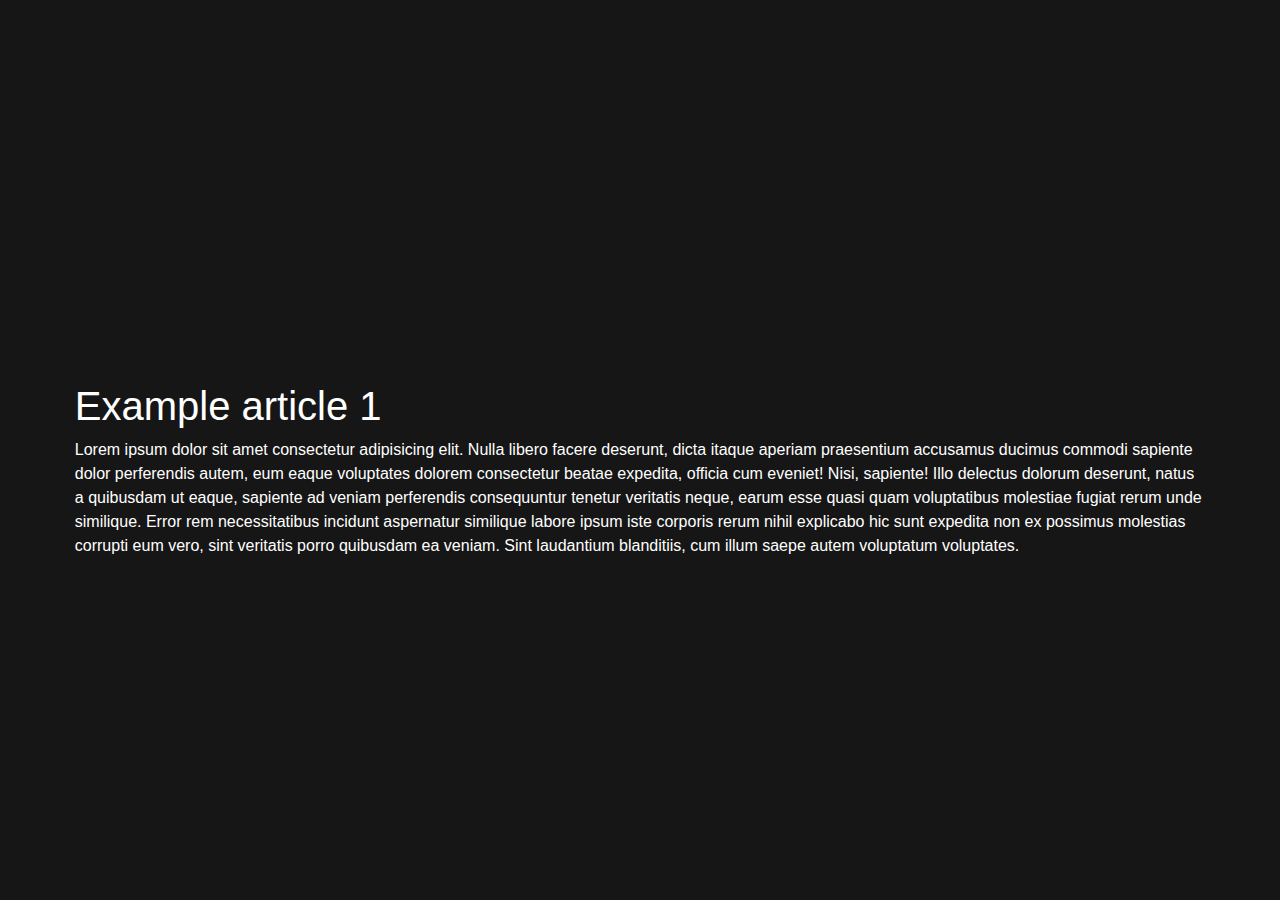
<file: ex1.html>
<!DOCTYPE html>
<html lang="en">
  <head>
    <script src="https://code.jquery.com/jquery-3.6.3.js"></script>
    <meta charset="UTF-8" />
    <meta http-equiv="X-UA-Compatible" content="IE=edge" />
    <meta name="viewport" content="width=device-width, initial-scale=1.0" />
    <link
      rel="stylesheet"
      href="https://cdn.jsdelivr.net/npm/bootstrap@5.2.3/dist/css/bootstrap.min.css"
    />

    <link
      rel="stylesheet"
      href="https://cdn.jsdelivr.net/npm/bootstrap-icons@1.10.3/font/bootstrap-icons.css"
    />
    <script src="../js/lmao.js"></script>
    <link rel="stylesheet" href="../css/style.css" />
    <title>Clarins Cosmetics</title>
  </head>
  <body>
    <div class="container-fluid text-white">
        <h1>Example article 1</h1>
        <p>Lorem ipsum dolor sit amet consectetur adipisicing elit. Nulla libero facere deserunt, dicta itaque aperiam praesentium accusamus ducimus commodi sapiente dolor perferendis autem, eum eaque voluptates dolorem consectetur beatae expedita, officia cum eveniet! Nisi, sapiente! Illo delectus dolorum deserunt, natus a quibusdam ut eaque, sapiente ad veniam perferendis consequuntur tenetur veritatis neque, earum esse quasi quam voluptatibus molestiae fugiat rerum unde similique. Error rem necessitatibus incidunt aspernatur similique labore ipsum iste corporis rerum nihil explicabo hic sunt expedita non ex possimus molestias corrupti eum vero, sint veritatis porro quibusdam ea veniam. Sint laudantium blanditiis, cum illum saepe autem voluptatum voluptates.</p>
    </div>
    <script src="https://code.jquery.com/jquery-3.6.3.js"></script>
    <script src="https://cdn.jsdelivr.net/npm/bootstrap@5.2.3/dist/js/bootstrap.bundle.min.js"></script>
  </body>
</html>
</file>
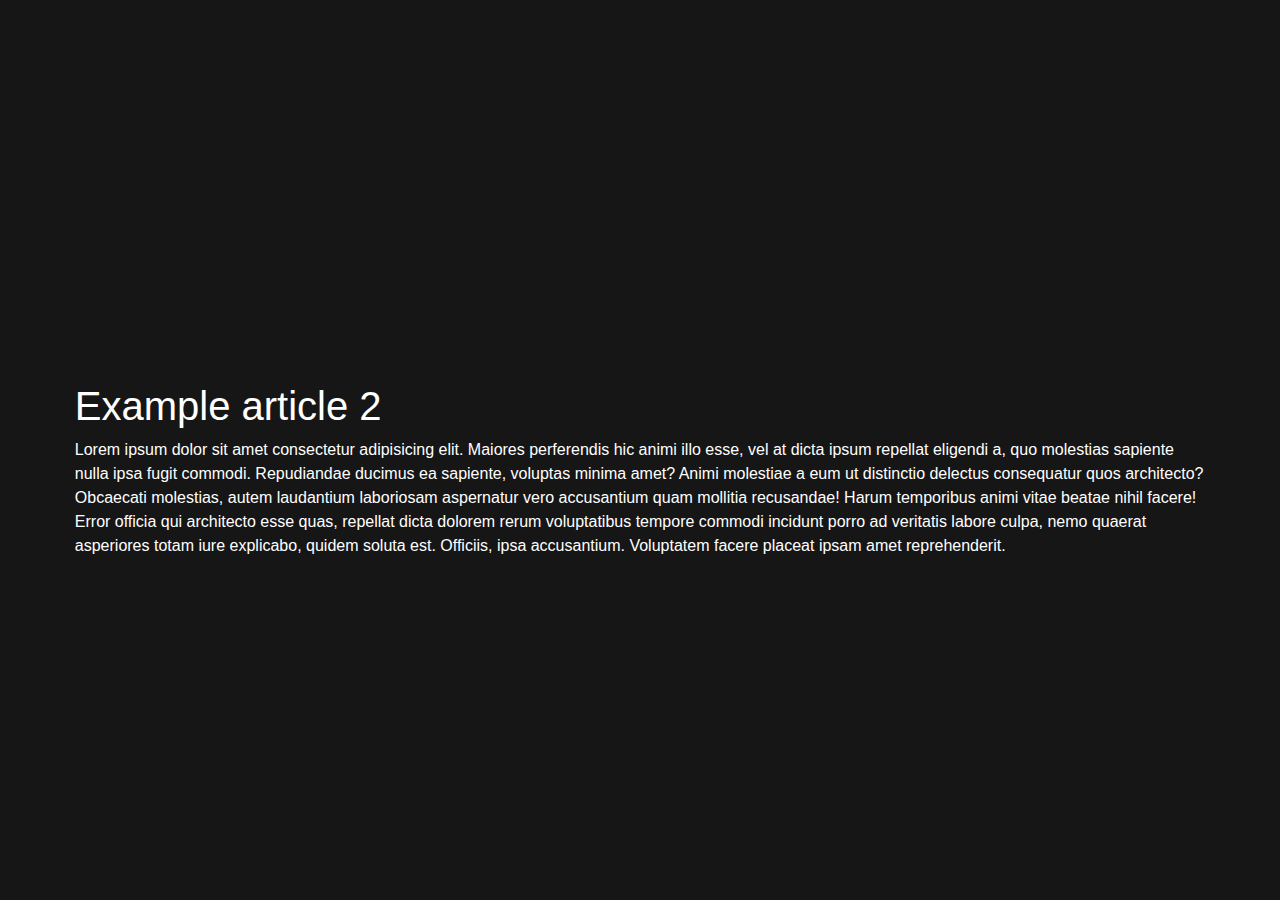
<file: ex2.html>
<!DOCTYPE html>
<html lang="en">
  <head>
    <script src="https://code.jquery.com/jquery-3.6.3.js"></script>
    <meta charset="UTF-8" />
    <meta http-equiv="X-UA-Compatible" content="IE=edge" />
    <meta name="viewport" content="width=device-width, initial-scale=1.0" />
    <link
      rel="stylesheet"
      href="https://cdn.jsdelivr.net/npm/bootstrap@5.2.3/dist/css/bootstrap.min.css"
    />

    <link
      rel="stylesheet"
      href="https://cdn.jsdelivr.net/npm/bootstrap-icons@1.10.3/font/bootstrap-icons.css"
    />
    <script src="../js/lmao.js"></script>
    <link rel="stylesheet" href="../css/style.css" />
    <title>Clarins Cosmetics</title>
  </head>
  <body>
    <div class="container-fluid text-white">
        <h1>Example article 2</h1>
        <p>Lorem ipsum dolor sit amet consectetur adipisicing elit. Maiores perferendis hic animi illo esse, vel at dicta ipsum repellat eligendi a, quo molestias sapiente nulla ipsa fugit commodi. Repudiandae ducimus ea sapiente, voluptas minima amet? Animi molestiae a eum ut distinctio delectus consequatur quos architecto? Obcaecati molestias, autem laudantium laboriosam aspernatur vero accusantium quam mollitia recusandae! Harum temporibus animi vitae beatae nihil facere! Error officia qui architecto esse quas, repellat dicta dolorem rerum voluptatibus tempore commodi incidunt porro ad veritatis labore culpa, nemo quaerat asperiores totam iure explicabo, quidem soluta est. Officiis, ipsa accusantium. Voluptatem facere placeat ipsam amet reprehenderit.</p>
    </div>
    <script src="https://code.jquery.com/jquery-3.6.3.js"></script>
    <script src="https://cdn.jsdelivr.net/npm/bootstrap@5.2.3/dist/js/bootstrap.bundle.min.js"></script>
  </body>
</html>
</file>
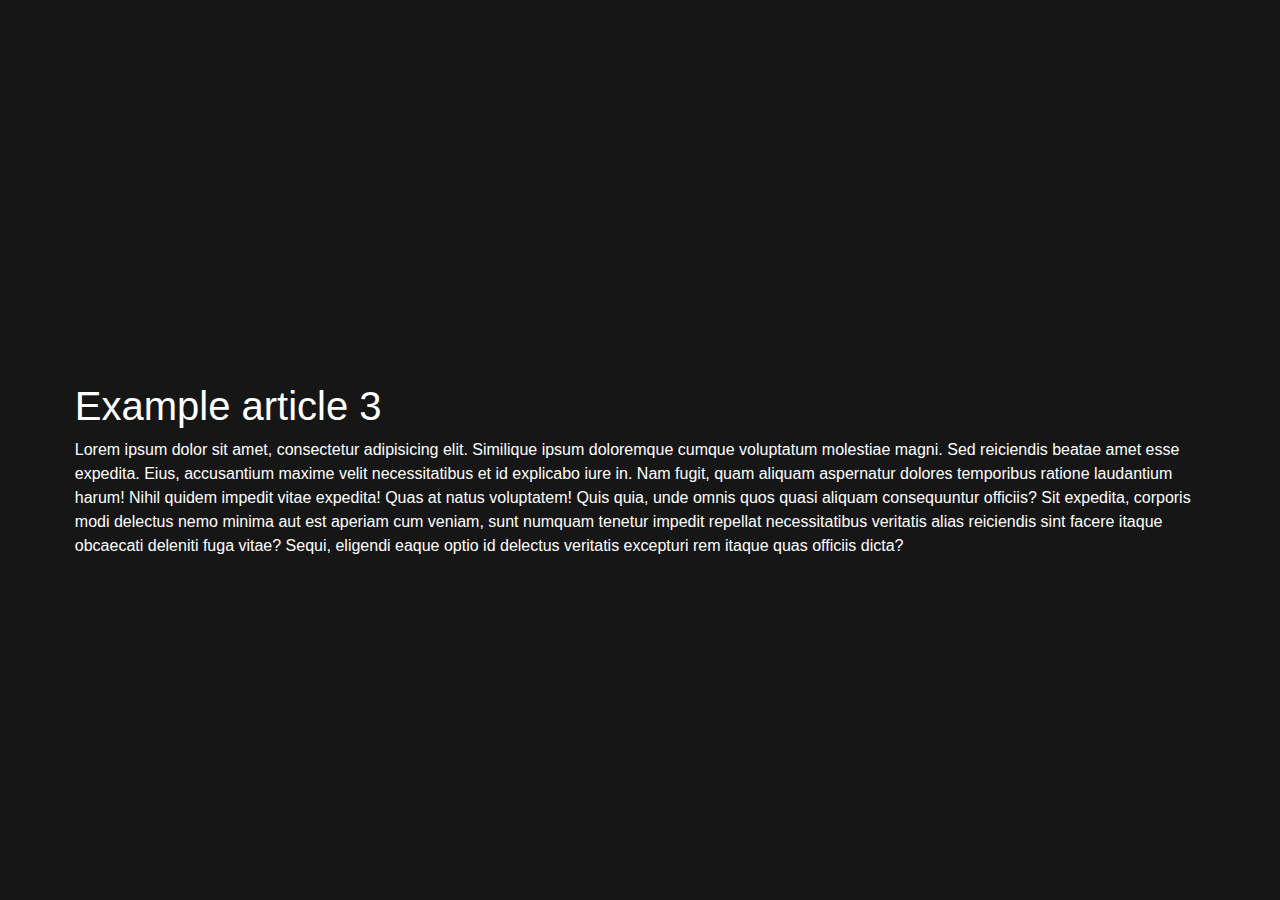
<file: ex3.html>
<!DOCTYPE html>
<html lang="en">
  <head>
    <script src="https://code.jquery.com/jquery-3.6.3.js"></script>
    <meta charset="UTF-8" />
    <meta http-equiv="X-UA-Compatible" content="IE=edge" />
    <meta name="viewport" content="width=device-width, initial-scale=1.0" />
    <link
      rel="stylesheet"
      href="https://cdn.jsdelivr.net/npm/bootstrap@5.2.3/dist/css/bootstrap.min.css"
    />

    <link
      rel="stylesheet"
      href="https://cdn.jsdelivr.net/npm/bootstrap-icons@1.10.3/font/bootstrap-icons.css"
    />
    <script src="../js/lmao.js"></script>
    <link rel="stylesheet" href="../css/style.css" />
    <title>Clarins Cosmetics</title>
  </head>
  <body>
    <div class="container-fluid text-white">
        <h1>Example article 3</h1>
        <p>Lorem ipsum dolor sit amet, consectetur adipisicing elit. Similique ipsum doloremque cumque voluptatum molestiae magni. Sed reiciendis beatae amet esse expedita. Eius, accusantium maxime velit necessitatibus et id explicabo iure in. Nam fugit, quam aliquam aspernatur dolores temporibus ratione laudantium harum! Nihil quidem impedit vitae expedita! Quas at natus voluptatem! Quis quia, unde omnis quos quasi aliquam consequuntur officiis? Sit expedita, corporis modi delectus nemo minima aut est aperiam cum veniam, sunt numquam tenetur impedit repellat necessitatibus veritatis alias reiciendis sint facere itaque obcaecati deleniti fuga vitae? Sequi, eligendi eaque optio id delectus veritatis excepturi rem itaque quas officiis dicta?</p>
    </div>
    <script src="https://code.jquery.com/jquery-3.6.3.js"></script>
    <script src="https://cdn.jsdelivr.net/npm/bootstrap@5.2.3/dist/js/bootstrap.bundle.min.js"></script>
  </body>
</html>
</file>
<file: css/style.css>
/* highlight nav */
.active {
  background-color: gray !important;
}

ul {
  margin: 0;
  padding: 0;
}

video {
  position: fixed;
  width: 100vw;
  top: 0;
  left: 0;
  z-index: -999;
}

body {
  /* background-image: url("../img/background.jpg") !important;
  background-repeat: no-repeat !important;*/
  display: flex;
  justify-content: center;
  align-items: center;
  flex-wrap: wrap;
  background: #161616;
  min-height: 100vh;
  padding-top: 5.5rem;
  padding-bottom: 2rem;
}

section::before {
  content: "";
  position: fixed;
  top: 0;
  left: 0;
  width: 100%;
  height: 100%;
  background: linear-gradient(#da22ff, #9733ee);
  clip-path: circle(30% at right 70%);
  z-index: -100;
  opacity: 30%;
}

section::after {
  content: "";
  position: fixed;
  top: 0;
  left: 0;
  width: 100%;
  height: 100%;
  background: linear-gradient(#e55d87, #5fc3e4);
  clip-path: circle(20% at 10% 10%);
  z-index: -100;
  opacity: 30%;
}

.boss {
  position: relative;
  z-index: 1;
  display: flex;
  justify-content: center;
  align-items: center;
  flex-wrap: wrap;
  margin: 40px 0;
}

.boss .slave {
  position: relative;
  width: 300px;
  height: 400px;
  background: rgba(255, 255, 255, 0.05);
  margin: 20px;
  box-shadow: 0 15px 35px rgba(0, 0, 0, 0.5);
  border-radius: 15px;
  display: flex;
  justify-content: center;
  align-items: center;
  backdrop-filter: blur(10px);
}

.boss .slave .content {
  position: relative;
  display: flex;
  justify-content: center;
  align-items: center;
  flex-direction: column;
  transition: 0.5s;
}

.boss .slave:hover .content {
  transform: translateY(-20px);
}

.boss .slave .content .imgBx {
  position: relative;
  width: 150px;
  height: 150px;
  overflow: hidden;
}

.boss .slave .content .imgBx img {
  position: absolute;
  top: 0;
  left: 0;
  width: 100%;
  height: 100%;
  object-fit: cover;
}

.boss .slave .content .contentBx h3 {
  color: #fff;
  text-transform: uppercase;
  letter-spacing: 2px;
  font-weight: 500;
  font-size: 18px;
  text-align: center;
  margin: 20px 0 10px;
  line-height: 1.1em;
}

.boss .slave .content .contentBx h3 span {
  font-size: 12px;
  font-weight: 300;
  text-transform: initial;
}

.boss .slave .sci {
  position: absolute;
  bottom: 50px;
  display: flex;
}

.boss .slave .sci li {
  list-style: none;
  margin: 0 10px;
  transform: translateY(40px);
  transition: 0.5s;
  opacity: 0;
}

.boss .slave:hover .sci li {
  transform: translateY(0px);
  opacity: 1;
  box-shadow: 0 4px 8px 0 rgba(0, 0, 0, 0.2), 0 6px 20px 0 blue;
}

.boss .slave .sci li a {
  color: #fff;
  font-size: 20px;
}

.boss .slave .ski {
  position: absolute;
  bottom: 50px;
  display: flex;
}

.boss .slave .ski li {
  transform: translateY(-40px);
  list-style: none;
  margin: 0 10px;
}


.boss .slave .ski li a {
  color: #fff;
  font-size: 20px;
}

/* product modal css */
#footer,
#top {
  background-color: gray;
}

#exclusive {
  font-family: Helvetica;
  color: #b6294f;
  font-size: 10px;
  position: absolute;
  top: 1em;
  left: 1em;
}

/* swiper css */
.swiper {
  width: 100%;
}

.swiper-slide {
  display: flex;
  background-color: #ccc;
  text-align: center;
  align-items: center;
  justify-content: center;
  font-size: 60px;
}

.modal-footer {
  font-size: larger;
  overflow: scroll;
  line-height: 20px;
  height: 10em;
}

.swiper-pagination {
  position: absolute;
  top: 10px;
  right: 10px;
  width: auto !important;
  left: auto !important;
  margin: 0;
}

/* Can't find the use of the code below 
.swiper-pagination-bullet {
  border-radius: 0;
  width: auto;
  height: 30px;
  opacity: 1;
}

.swiper-pagination-bullet-active {
  border: 1px solid blue;
} */

/* Bottom ticker css */

@-webkit-keyframes ticker {
  0% {
    -webkit-transform: translate3d(0, 0, 0);
    transform: translate3d(0, 0, 0);
    visibility: visible;
  }

  100% {
    -webkit-transform: translate3d(-100%, 0, 0);
    transform: translate3d(-100%, 0, 0);
  }
}

@keyframes ticker {
  0% {
    -webkit-transform: translate3d(0, 0, 0);
    transform: translate3d(0, 0, 0);
    visibility: visible;
  }

  100% {
    -webkit-transform: translate3d(-100%, 0, 0);
    transform: translate3d(-100%, 0, 0);
  }
}

.ticker-wrap {
  position: fixed;
  bottom: 0;
  width: 100%;
  overflow: hidden;
  height: 1.5rem;
  background-color: rgba(0, 0, 0, 0.9);
  padding-left: 100%;
  box-sizing: content-box;
  z-index: 999;
}

.ticker-wrap .ticker {
  display: inline-block;
  height: 1.5rem;
  line-height: 1.5rem;
  white-space: nowrap;
  padding-right: 100%;
  box-sizing: content-box;
  -webkit-animation-iteration-count: infinite;
  animation-iteration-count: infinite;
  -webkit-animation-timing-function: linear;
  animation-timing-function: linear;
  -webkit-animation-name: ticker;
  animation-name: ticker;
  -webkit-animation-duration: 20s;
  animation-duration: 20s;
}

.ticker-wrap .ticker__item {
  display: inline-block;
  padding: 0 2rem;
  font-size: 1.2rem;
  color: white;
}

h1,
h2,
p {
  padding: 0 5%;
}

/* Contact form css */
body {
  font-family: "Segoe UI", Tahoma, Geneva, Verdana, sans-serif;
}

.contact-form {
  padding: 30px 40px;
  background-color: #ffffff;
  border-radius: 12px;
  max-width: 400px;
}

.contact-form textarea {
  resize: none;
}

.contact-form .form-input,
.form-text-area {
  background-color: #f0f4f5;
  height: 50px;
  padding-left: 16px;
}

.contact-form .form-text-area {
  background-color: #f0f4f5;
  height: auto;
  padding-left: 16px;
}

.contact-form .form-control::placeholder {
  color: #aeb4b9;
  font-weight: 500;
  opacity: 1;
}

.contact-form .form-control:-ms-input-placeholder {
  color: #aeb4b9;
  font-weight: 500;
}

.contact-form .form-control::-ms-input-placeholder {
  color: #aeb4b9;
  font-weight: 500;
}

.contact-form .form-control:focus {
  border-color: #f33fb0;
  box-shadow: inset 0 1px 1px rgba(0, 0, 0, 0.07), 0 0 8px #f33fb0;
}

.contact-form .title {
  text-align: center;
  font-size: 24px;
  font-weight: 500;
}

.contact-form .description {
  color: #aeb4b9;
  font-size: 14px;
  text-align: center;
}

.contact-form .submit-button-wrapper {
  text-align: center;
}

.contact-form .submit-button-wrapper input {
  border: none;
  border-radius: 4px;
  background-color: #f23292;
  color: white;
  text-transform: uppercase;
  padding: 10px 60px;
  font-weight: 500;
  letter-spacing: 2px;
}

.contact-form .submit-button-wrapper input:hover {
  background-color: #d30069;
}

/* header footer bg*/
.bg {
  background-color: rgba(0, 0, 0, 0.4) !important;
}

/* dropdown css */
#lmao {
  padding-left: 1%;
  width: 50%;
  position: fixed;
  left: 45%;
  background-color: #3d1b47;
  display: block;
  opacity: 0;
  visibility: hidden;
  transition: all 0.3s ease-in-out;
}

a:hover {
  background-color: grey !important;
  color: white !important;
}

.dropdown:hover #lmao {
  visibility: visible;
  opacity: 1;
}

/* #lmao::before {
  content: "";
  position: absolute;
  top: 0;
  left: 0;
  width: 100%;
  height: 100%;
  background: linear-gradient(#da22ff, #9733ee);
  clip-path: circle(30% at right 70%);
  z-index: -100;
  opacity: 30%;
} */

#lmao::after {
  content: "";
  position: absolute;
  top: 0;
  left: 0;
  width: 100%;
  height: 100%;
  background: linear-gradient(#e55d87, #5fc3e4);
  clip-path: circle(20% at 10% 10%);
  z-index: -100;
  opacity: 30%;
}

/* sidebar css */
.sidenava {
  margin: 0 !important;
  width: 340px !important;
}

.sidenavb {
  border-radius: 0 !important;
  height: 100vh !important;
  overflow-y: scroll !important;
  background-color: rgb(0, 0, 0) !important;
  color: white !important;
}

.sidenavc {
  overflow: hidden;
}

#sidenav-products-list li a {
  margin-left: 1em;
  line-height: 2em;
  text-decoration: none;
  color: white;
}

#sidenav-products-list li:hover {
  background-color: grey;
  text-decoration: white;
}

#sidenav-products-list {
  display: none;
}

#pushdown:hover #sidenav-products-list {
  display: block;
}

/* login modal */
.logina {
  width: 325px !important;
}

.loginb {
  border-radius: 0 !important;
}

input.ng-touched.ng-invalid {
  border-color: red !important;
}

input.ng-valid {
  border-color: green;
}

#container {
  padding-top: 0.5rem;
  overflow-x: hidden;
  background: transparent;
  max-width: 100vw;
}

/*photobanner*/

.photobanner {
  height: 220px;
  width: 8640px;
}

/*keyframe animations*/
.first {
  -webkit-animation: bannermove 50s linear infinite;
  -moz-animation: bannermove 50s linear infinite;
  -ms-animation: bannermove 50s linear infinite;
  -o-animation: bannermove 50s linear infinite;
  animation: bannermove 50s linear infinite;
}

@keyframes bannermove {
  0% {
    margin-left: 0px;
  }

  100% {
    margin-left: -5746px;
  }
}

@-moz-keyframes bannermove {
  0% {
    margin-left: 0px;
  }

  100% {
    margin-left: -5746px;
  }
}

@-webkit-keyframes bannermove {
  0% {
    margin-left: 0px;
  }

  100% {
    margin-left: -5746px;
  }
}

@-ms-keyframes bannermove {
  0% {
    margin-left: 0px;
  }

  100% {
    margin-left: -5746px;
  }
}

@-o-keyframes bannermove {
  0% {
    margin-left: 0px;
  }

  100% {
    margin-left: -5746px;
  }
}

.photobanner {
  height: 230px;
  width: 8640px;
  overflow: hidden;
}

.photobanner img {
  -webkit-transition: all 1s ease;
  -moz-transition: all 1s ease;
  -o-transition: all 1s ease;
  -ms-transition: all 1s ease;
  transition: all 1s ease;
}

.photobanner img:hover {
  -webkit-transform: scale(1.1);
  -moz-transform: scale(1.1);
  -o-transform: scale(1.1);
  -ms-transform: scale(1.1);
  transform: scale(1.1);
  cursor: pointer;

  -webkit-box-shadow: 0px 3px 5px rgba(0, 0, 0, 0.2);
  -moz-box-shadow: 0px 3px 5px rgba(0, 0, 0, 0.2);
  box-shadow: 0px 3px 5px rgba(0, 0, 0, 0.2);
}

.bannerImg {
  height: 233px;
}

.fi {
  font-size: 7em;
  color: pink;
}

.ft {
  font-size: 1.2em;
  color: pink;
}
</file>
